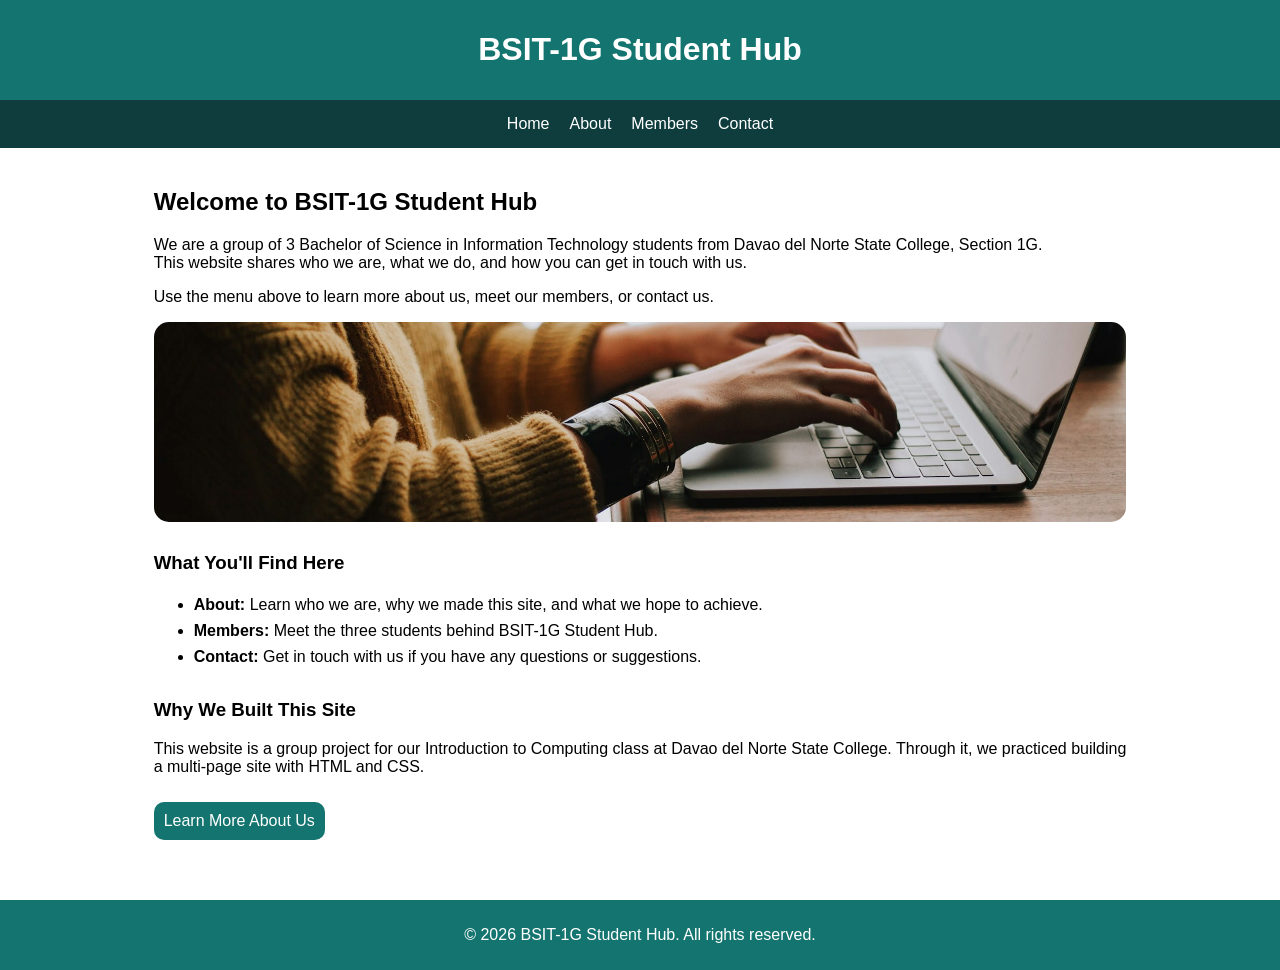
<file: index.html>
<!DOCTYPE html>
<html lang="en">
<head>
  <meta charset="UTF-8">
  <meta name="viewport" content="width=device-width, initial-scale=1">
  <title>Home | Student-Organization</title>
  <link rel="stylesheet" href="css/style.css">
</head>

<body>
    <header>
        <h1> BSIT-1G Student Hub</h1>
    </header>

    <nav>
        <a href="index.html">Home</a>
        <a href="about.html">About</a>
        <a href="members.html">Members</a>
        <a href="contact.html">Contact</a>
    </nav>

    <main>
        <h2>Welcome to BSIT-1G Student Hub</h2>
        <p>We are a group of 3 Bachelor of Science in Information Technology students from Davao del Norte State College, Section 1G.<br>
             This website shares who we are, what we do, and how you can get in touch with us.</p>
        <p>Use the menu above to learn more about us, meet our members, or contact us.</p>
        <img src="images/studentlaptop1.jpg"alt="Student working on laptop">
        <h3> What You'll Find Here</h3>
        <ul>
            <li><b>About:</b> Learn who we are, why we made this site, and what we hope to achieve.</li>
            <li><b>Members:</b> Meet the three students behind BSIT-1G Student Hub.</li>
            <li><b>Contact:</b> Get in touch with us if you have any questions or suggestions.</li>
        </ul>
        <h3>Why We Built This Site</h3>
        <p>This website is a group project for our Introduction to Computing class at Davao del Norte State College.
             Through it, we practiced building<br> a multi-page site with HTML and CSS.</p>
        <a href="about.html" class="btn">Learn More About Us</a>
    </main>

    <footer>
        <p>&copy; 2026 BSIT-1G Student Hub. All rights reserved.</p>
    </footer>

</body>

</html>
</file>
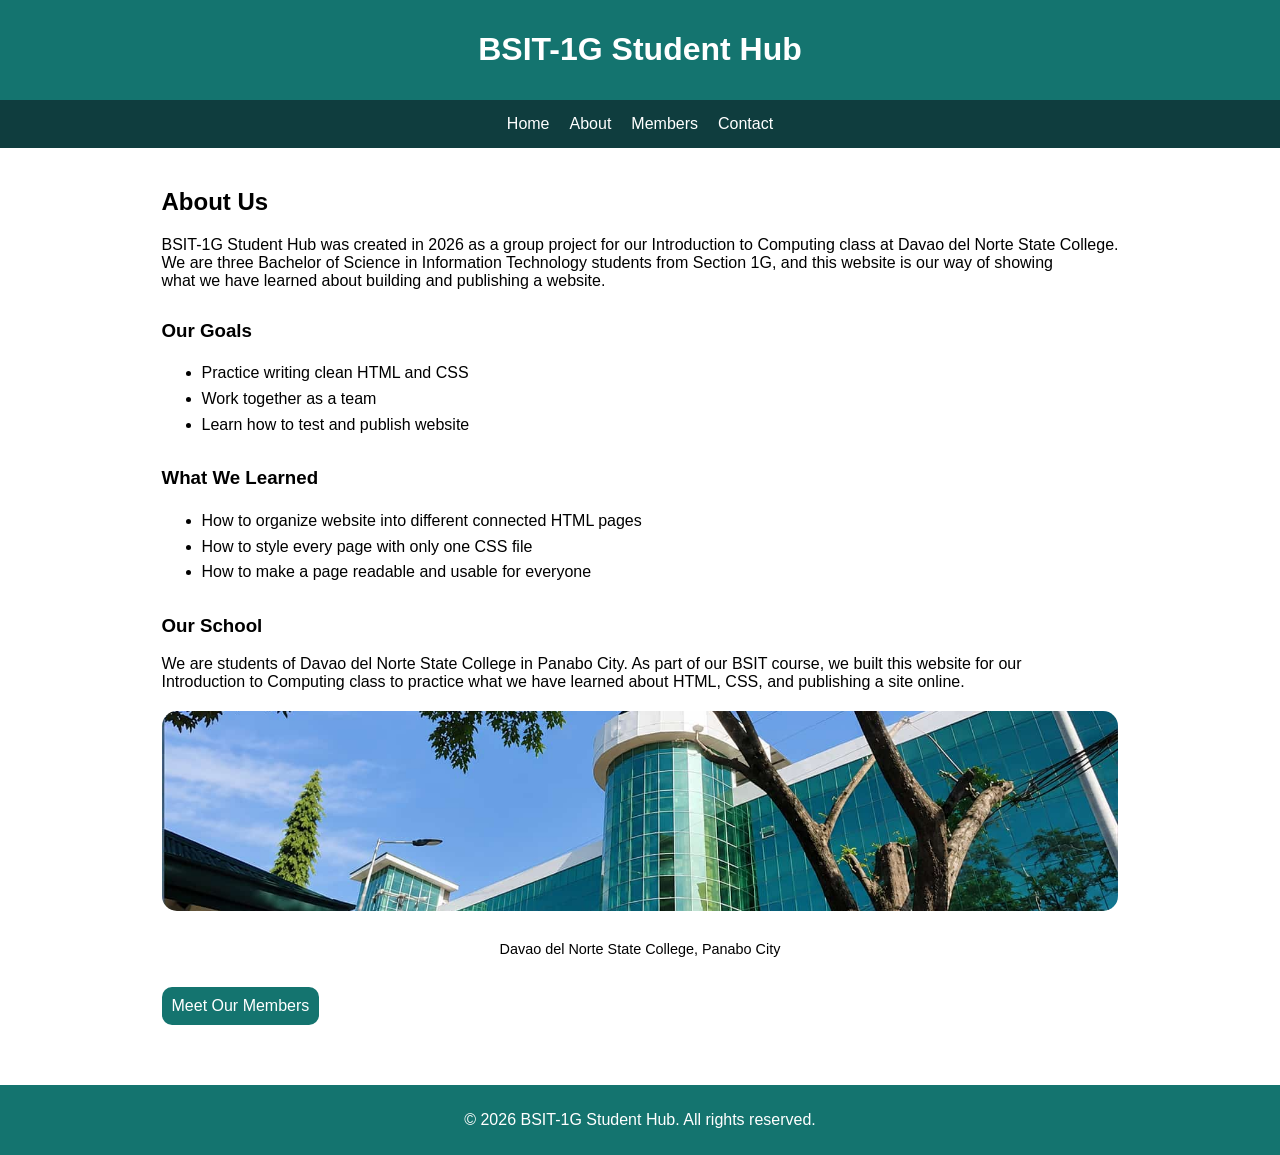
<file: about.html>
<!DOCTYPE html>
<html lang="en">
<head>
  <meta charset="UTF-8">
  <meta name="viewport" content="width=device-width, initial-scale=1">
  <title>About | Student-Organization</title>
  <link rel="stylesheet" href="css/style.css">
</head>

<body>
    <header>
        <h1> BSIT-1G Student Hub</h1>
    </header>

    <nav>
        <a href="index.html">Home</a>
        <a href="about.html">About</a>
        <a href="members.html">Members</a>
        <a href="contact.html">Contact</a>
    </nav>

    <main>
        <h2>About Us</h2>
        <p>BSIT-1G Student Hub was created in 2026 as a group project for our Introduction to Computing class at Davao del Norte State College.<br>
             We are three Bachelor of Science in Information Technology students from Section 1G,
              and this website is our way of showing<br> what we have learned about building and publishing a website.</p>
        <h3>Our Goals</h3><ul>
            <li>Practice writing clean HTML and CSS</li>
            <li>Work together as a team</li>
            <li>Learn how to test and publish website</li>
        </ul>
        <h3>What We Learned</h3><ul>
            <li>How to organize website into different connected HTML pages</li>
            <li>How to style every page with only one CSS file</li>
            <li>How to make a page readable and usable for everyone</li>
        </ul>
        <h3>Our School</h3>
        <p>We are students of Davao del Norte State College in Panabo City.
         As part of our BSIT course, we built this website for our <br> Introduction
          to Computing class to practice what we have learned about HTML, CSS, and
           publishing a site online.</p>
        <figure>
            <img src="images/campus2.jpg" alt="Glass-fronted building at Davao del Norte State College surrounded by trees">
            <figcaption>Davao del Norte State College, Panabo City</figcaption>
        </figure>
        <a href="members.html" class="btn">Meet Our Members</a>
    </main>
    
    <footer>
        <p>&copy; 2026 BSIT-1G Student Hub. All rights reserved.</p>
    </footer>

</body>

</html>
</file>
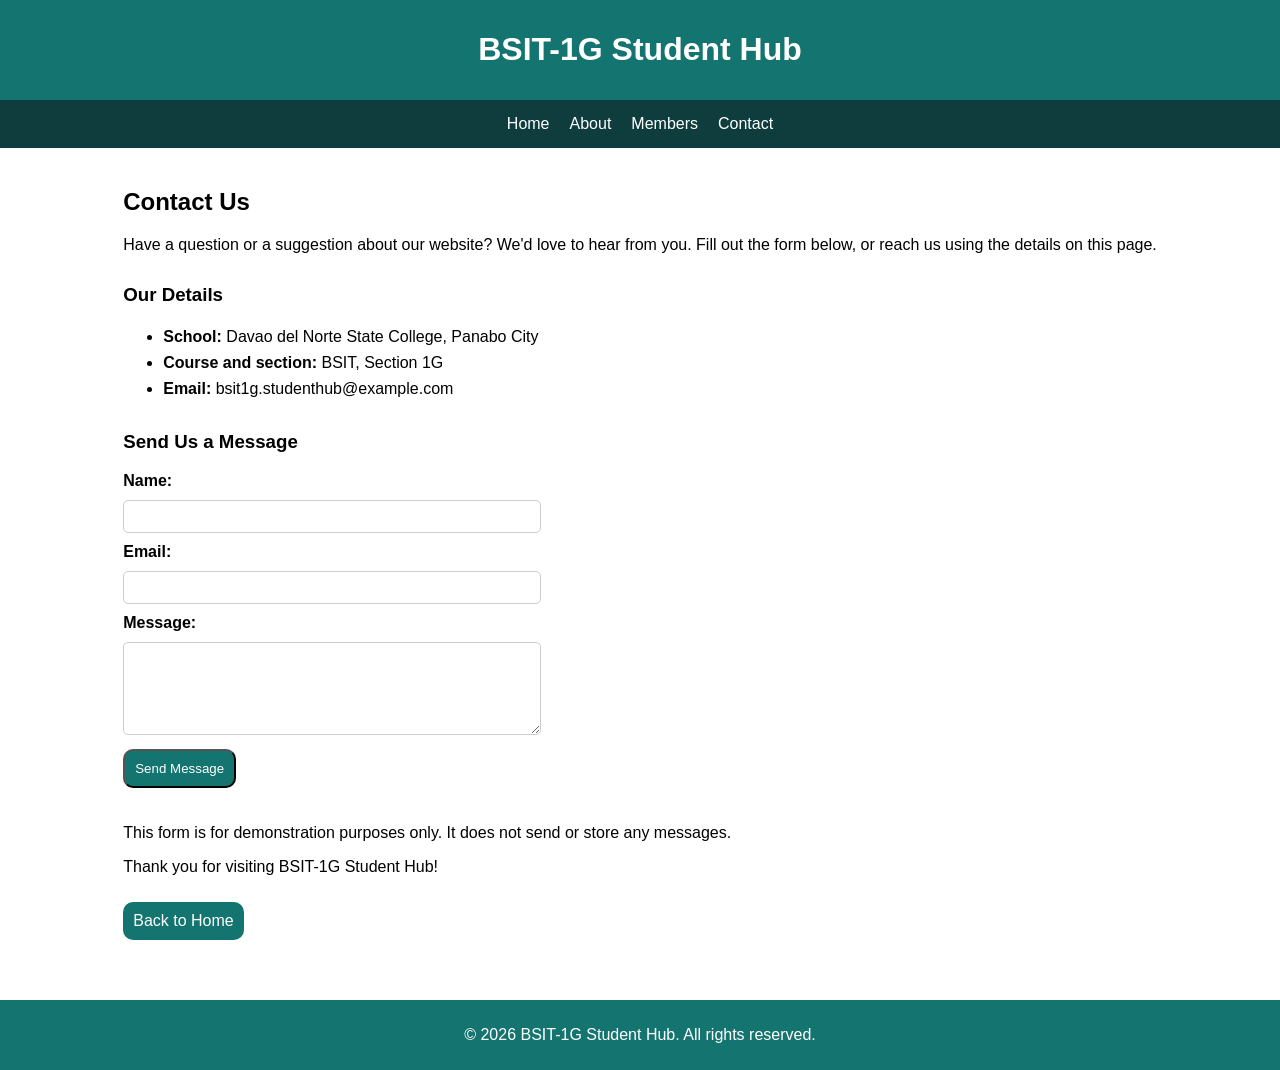
<file: contact.html>
<!DOCTYPE html>
<html lang="en">
<head>
  <meta charset="UTF-8">
  <meta name="viewport" content="width=device-width, initial-scale=1">
  <title>Contact | Student-Organization</title>
  <link rel="stylesheet" href="css/style.css">
</head>

<body>
    <header>
        <h1> BSIT-1G Student Hub</h1>
    </header>

    <nav>
        <a href="index.html">Home</a>
        <a href="about.html">About</a>
        <a href="members.html">Members</a>
        <a href="contact.html">Contact</a>
    </nav>

    <main>
        <h2>Contact Us</h2>
        <p>Have a question or a suggestion about our website? We'd love to hear from you. Fill out the form below, 
            or reach us using the details on this page.</p>
        <h3>Our Details</h3><ul>
            <li><b>School:</b> Davao del Norte State College, Panabo City</li>
            <li><b>Course and section:</b> BSIT, Section 1G</li>
            <li><b>Email:</b> bsit1g.studenthub@example.com</li>
        </ul>
        <h3>Send Us a Message</h3>
        <label for="name">Name:</label>
        <input type="text" id="name" name="name">
        <label for="email">Email:</label>
        <input type="email" id="email" name="email">
        <label for="message">Message:</label>
        <textarea id="message" name="message" rows="5"></textarea><br>
        <button type="submit" class="btn">Send Message</button>
        <p>This form is for demonstration purposes only. It does not send or store any messages.</p>
        <p>Thank you for visiting BSIT-1G Student Hub!</p>
        <a href="index.html" class="btn">Back to Home</a>
    </main>

    <footer>
        <p>&copy; 2026 BSIT-1G Student Hub. All rights reserved.</p>
    </footer>

</body>

</html>
</file>
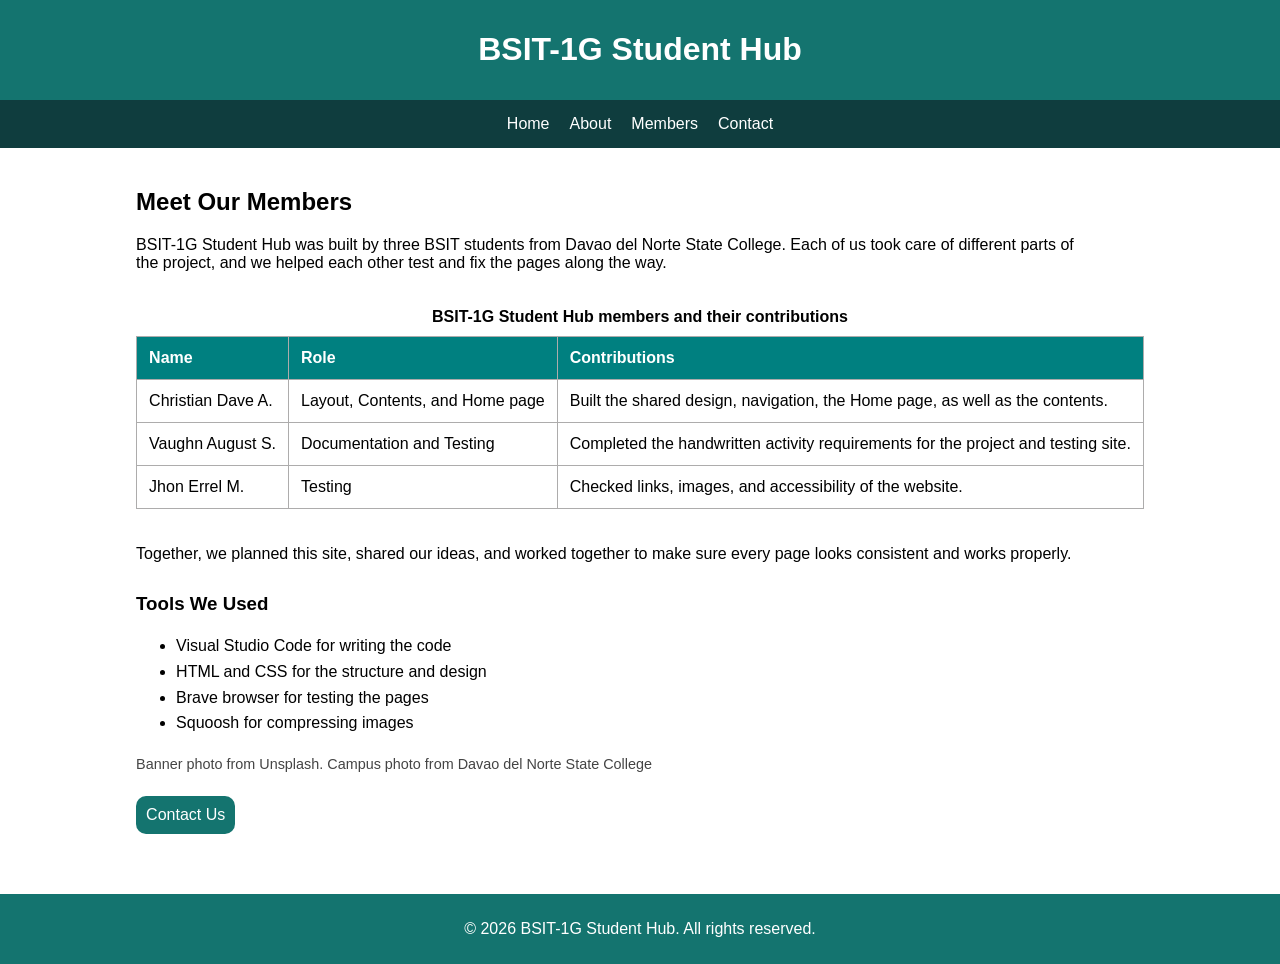
<file: members.html>
<!DOCTYPE html>
<html lang="en">
<head>
  <meta charset="UTF-8">
  <meta name="viewport" content="width=device-width, initial-scale=1">
  <title>Members | Student-Organization</title>
  <link rel="stylesheet" href="css/style.css">
</head>

<body>
    <header>
        <h1> BSIT-1G Student Hub</h1>
    </header>

    <nav>
        <a href="index.html">Home</a>
        <a href="about.html">About</a>
        <a href="members.html">Members</a>
        <a href="contact.html">Contact</a>
    </nav>

    <main>
        <h2>Meet Our Members</h2>
        <p>BSIT-1G Student Hub was built by three BSIT students from Davao del Norte State College.
            Each of us took care of different parts of<br> the project, and we helped each other test
            and fix the pages along the way.</p>

        <div class="table-wrap">
            <table border="1">
                <caption>BSIT-1G Student Hub members and their contributions</caption>
                <tr>
                    <th>Name</th>
                    <th>Role</th>
                    <th>Contributions</th>
                </tr>
                <tr>
                    <td>Christian Dave A.</td>
                    <td>Layout, Contents, and Home page</td>
                    <td>Built the shared design, navigation, the Home page, as well as the contents.</td>
                </tr>
                <tr>
                    <td>Vaughn August S.</td>
                    <td>Documentation and Testing</td>
                    <td>Completed the handwritten activity requirements for the project and testing site.</td>
                </tr>
                <tr>
                    <td>Jhon Errel M.</td>
                    <td>Testing </td>
                    <td>Checked links, images, and accessibility of the website.</td>
                </tr>
                
            </table>
        </div>
        <p>Together, we planned this site, shared our ideas, and worked together
            to make sure every page looks consistent and works properly.</p>
        <h3>Tools We Used</h3><ul>
            <li>Visual Studio Code for writing the code</li>
            <li>HTML and CSS for the structure and design</li>
            <li>Brave browser for testing the pages</li>
            <li>Squoosh for compressing images</li>
        </ul>
        <p class="credits"> Banner photo from Unsplash. Campus photo from Davao del Norte State College </p>
        <a href="contact.html" class="btn">Contact Us</a>
    </main>

    <footer>
        <p>&copy; 2026 BSIT-1G Student Hub. All rights reserved.</p>
    </footer>

</body>

</html>
</file>
<file: css/style.css>
body {
    font-family: Arial, sans-serif;
    margin: 0; background-color: white;
    display: flex; flex-direction: column; min-height: 100vh;
}
header, footer {
    background-color: #14746f;
    color: white;
    padding: 10px;
    text-align: center;
}
nav {
    background-color: #0f3d3e;
    padding: 15px; display: flex; gap: 20px;
    justify-content: center;
}
nav a { color: white; text-decoration: none;}
nav a:hover{ text-decoration: underline; }

main {
    padding: 20px; max-width: 1700px; margin: auto;
    margin-bottom: 20px; flex:1;
}
img {
    width: 100%; height: 200px; display: block; object-fit: cover; border-radius: 15px; margin-bottom: 30px
}
figure {margin: 20px 0;}
figcaption {font-size: 0.9em; text-align: center;}
li { line-height: 1.6;}
h3 {margin-top: 30px}
.btn {
    display: inline-block; padding: 10px; background-color: #14746f;
    color: white; text-decoration: none; border-radius: 10px; margin-top: 10px}
.btn:hover { text-decoration: underline; }
table { width: 100%; border-collapse: collapse; margin-top: 20px; margin-bottom: 20px;}
.table-wrap {overflow-x: auto;}
caption { font-weight: bold; margin-bottom: 10px;}
th, td {border: 1px solid #adacac; padding: 12px; text-align: left;}
th { background-color: teal; color: white;}
.credits {font-size: 0.9em; color: #444; margin-top: 20px}
label { display: grid;
    margin-top: 10px; font-weight: bold; }
 input, textarea { width: 100%; padding: 8px; max-width: 400px; border: 1px solid #ccc;
    border-radius: 5px; margin-top: 10px; font-family: inherit;}
.btn { margin-bottom: 20px;}
@media (max-width: 600px) {
    td, th { padding: 10px; font-size: 0.9em;}
}
</file>
